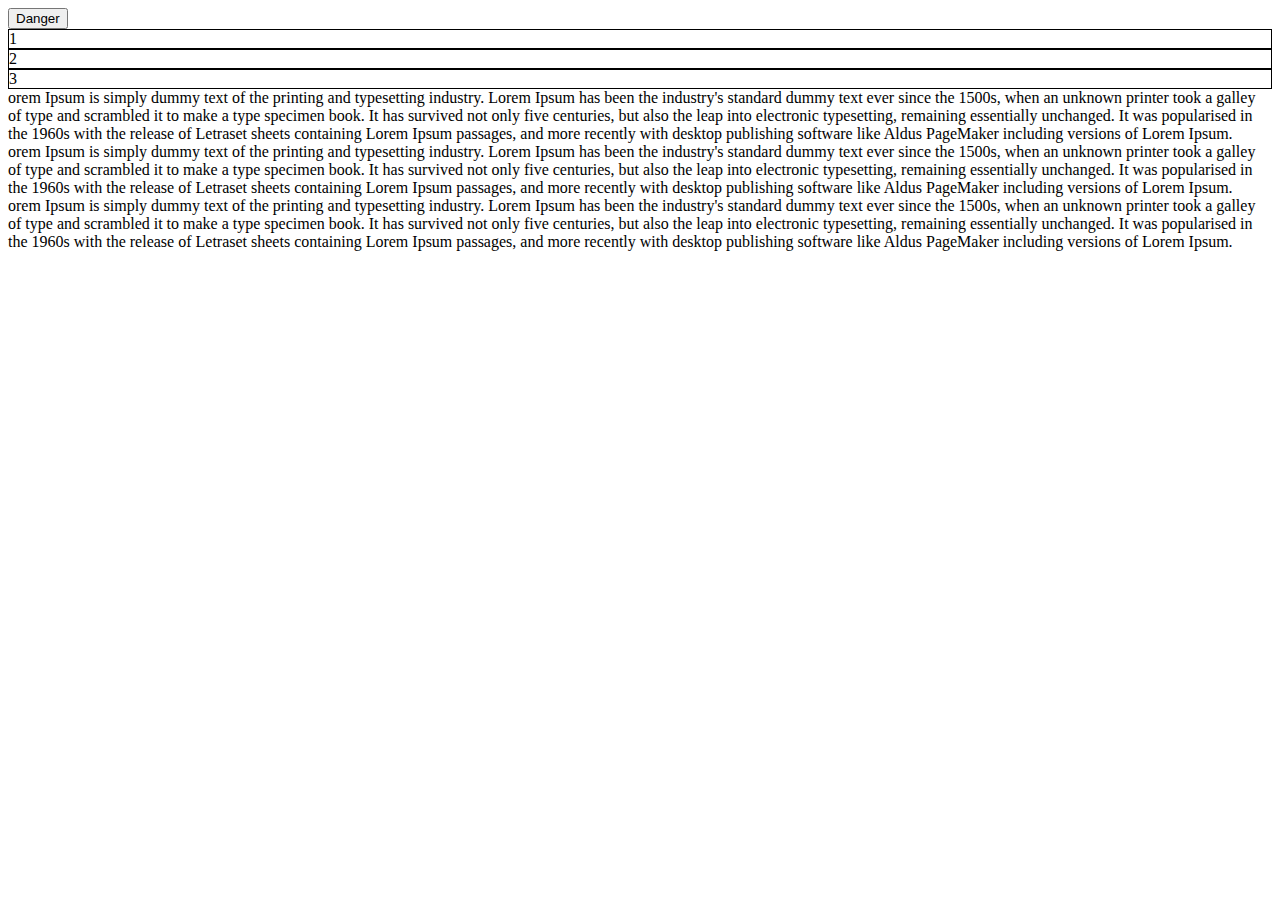
<file: Daniel Espindola/boostrap-layout/index.html>
<!DOCTYPE html>
<html lang="en">
<head>
    <meta charset="UTF-8">
    <meta http-equiv="X-UA-Compatible" content="IE=edge">
    <meta name="viewport" content="width=device-width, initial-scale=1.0">
    <title>Document</title>
    <link href="https://cdn.jsdelivr.net/npm/bootstrap@5.3.0-alpha1/dist/css/bootstrap.min.css" rel="stylesheet" integrity="sha384-GLhlTQ8iRABdZLl6O3oVMWSktQOp6b7In1Zl3/Jr59b6EGGoI1aFkw7cmDA6j6gD" crossorigin="anonymous">

    <style>
        .borda {
            border: 1px solid black;
        }

    </style>
</head>
<body>
    
<div class="container">

    <button class="btn btn-danger" >Danger</button>
    <div class="row">
        <div class="borda col-2">1</div>
        <div class="borda col">2</div>
        <div class="borda col-3">3</div>
    </div>

    <div class="row">
        <div class="col-lg-4 col-sm-4">
            orem Ipsum is simply dummy text of the printing and typesetting industry. Lorem Ipsum has been the industry's standard dummy text ever since the 1500s, when an unknown printer took a galley of type and scrambled it to make a type specimen book. It has survived not only five centuries, but also the leap into electronic typesetting, remaining essentially unchanged. It was popularised in the 1960s with the release of Letraset sheets containing Lorem Ipsum passages, and more recently with desktop publishing software like Aldus PageMaker including versions of Lorem Ipsum.
        </div>
        <div class="col-lg-4 col-sm-4" >
            orem Ipsum is simply dummy text of the printing and typesetting industry. Lorem Ipsum has been the industry's standard dummy text ever since the 1500s, when an unknown printer took a galley of type and scrambled it to make a type specimen book. It has survived not only five centuries, but also the leap into electronic typesetting, remaining essentially unchanged. It was popularised in the 1960s with the release of Letraset sheets containing Lorem Ipsum passages, and more recently with desktop publishing software like Aldus PageMaker including versions of Lorem Ipsum.
        </div>
        <div class="col-lg-4 col-sm-4">
            orem Ipsum is simply dummy text of the printing and typesetting industry. Lorem Ipsum has been the industry's standard dummy text ever since the 1500s, when an unknown printer took a galley of type and scrambled it to make a type specimen book. It has survived not only five centuries, but also the leap into electronic typesetting, remaining essentially unchanged. It was popularised in the 1960s with the release of Letraset sheets containing Lorem Ipsum passages, and more recently with desktop publishing software like Aldus PageMaker including versions of Lorem Ipsum.
        </div>
    </div>


</div>


</body>
</html>
</file>
